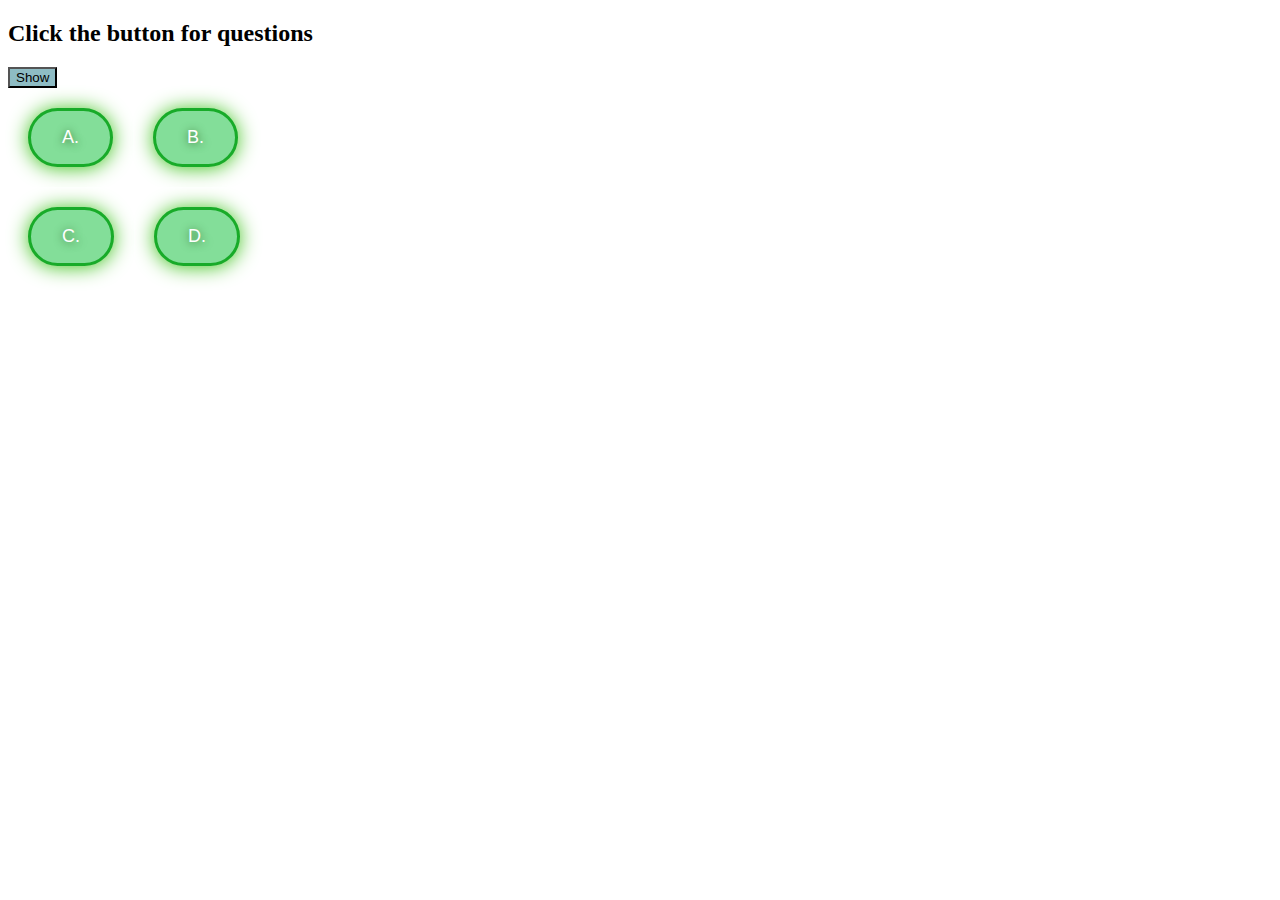
<file: animals.html>
<!doctype html>
<html>

<head>
    <link href="style.css" rel="stylesheet" type="text/css">
</head>  

    <h2>Click the button for questions</h2>

    <button class="questionBuBirds" onclick="">Show</button>
    <!-- Po pierwszym pytaniu zmiana na "Next" -->
    
    <div class="container">
        <div class="row-container">
            <div class="row"> <a href="#" class="answers">A.</a></div>
            <div class="row"> <a href="#" class="answers">B.</a></div>
        </div>
    
        <div class="breaker"></div>
    
        <div class="row-container">
            <div class="row"> <a href="#" class="answers">C.</a></div>
            <div class="row"> <a href="#" class="answers">D.</a></div>
        </div>
    </div>
   

    <!-- Button = A.(this.answer1a) Jak przypisać metody z klas -->
    <!-- Dobra odp świeci sie na zielono a z=zaznaczona zła na czerwono-->
    

<script>

    class Group {
    constructor (group) {
        this.groupname = group
    } 
    new_stage() {
    return 'Time for ' + this.groupname + ' questions';
  }
}
// Przed każdą nową grupą zwierząt oraz zmiana koloru przycisku

    class Animal extends Group {
        constructor(group, name, question1, question2, answer1a, answer1bTR, answer1c, answer1d, 
        answer2a, answer2b, answer2cTR, answer1d, ) {
            super(group)
            this.name = name
            this.question1 = question1
            this.question2 = question2
            this.answer1a = answer1a
            this.answer1b = answer1bTR
            this.answer1c = answer1c
            this.answer1d = answer1d
            this.answer2a = answer2a
            this.answer2b = answer2b
            this.answer2c = answer2cTR
            this.answer2d = answer2d
        }
            introduction() {
            return "How much do you know about" + this.name
            }
    }
// Jak zrobić by odpowiedzi pojawiały się w losowej kolejności
// Obrazek zwierzęcia


let eagle = new Animal ("Birds", "Eagle", "How do you think, from how many kilometers it can spot the rabbit?",
 "Type maximum speed when diving (km/s)",
 1, 3, 2, 4,
 130, 210, 320, 440  )

// Dalsza inicjatywa
// If answer is true then +1 score - i przechodzimy do dalszego pytania. Jak sprawić żeby dane z przycisku wędrowały spowrtotem
// do quizu i kontynuowały go ( czy potrzebna jest pętla do tego? )
</script>

</html>
</file>
<file: style.css>
.questionBuBirds {
    background: rgb(142, 188, 196);
}

.questionBuFish {
    background: rgb(11, 94, 107);
}

.answers {
	-moz-box-shadow: 0px 1px 20px 0px #3dc21b;
	-webkit-box-shadow: 0px 1px 20px 0px #3dc21b;
	box-shadow: 0px 1px 20px 0px #3dc21b;
	background-color:#83de99;
	-moz-border-radius:40px;
	-webkit-border-radius:40px;
	border-radius:40px;
	border:3px solid #18ab29;
	display:inline-block;
	cursor:pointer;
	color:#ffffff;
	font-family:Arial;
	font-size:18px;
	padding:16px 31px;
	text-decoration:none;
	text-shadow:0px 1px 8px #2f6627;
}
.answers:hover {
	background-color:#5cbf2a;
}
.answers:active {
	position:relative;
	top:1px;
}

.row {
    float: left;
    border: 20px solid rgb(255, 255, 255);
}
.breaker{
    clear:both;
}
.row-container{
    width: 600px;
}
.container {
    width: 100px; 
}
/* container na razie nie dziala */
</file>
